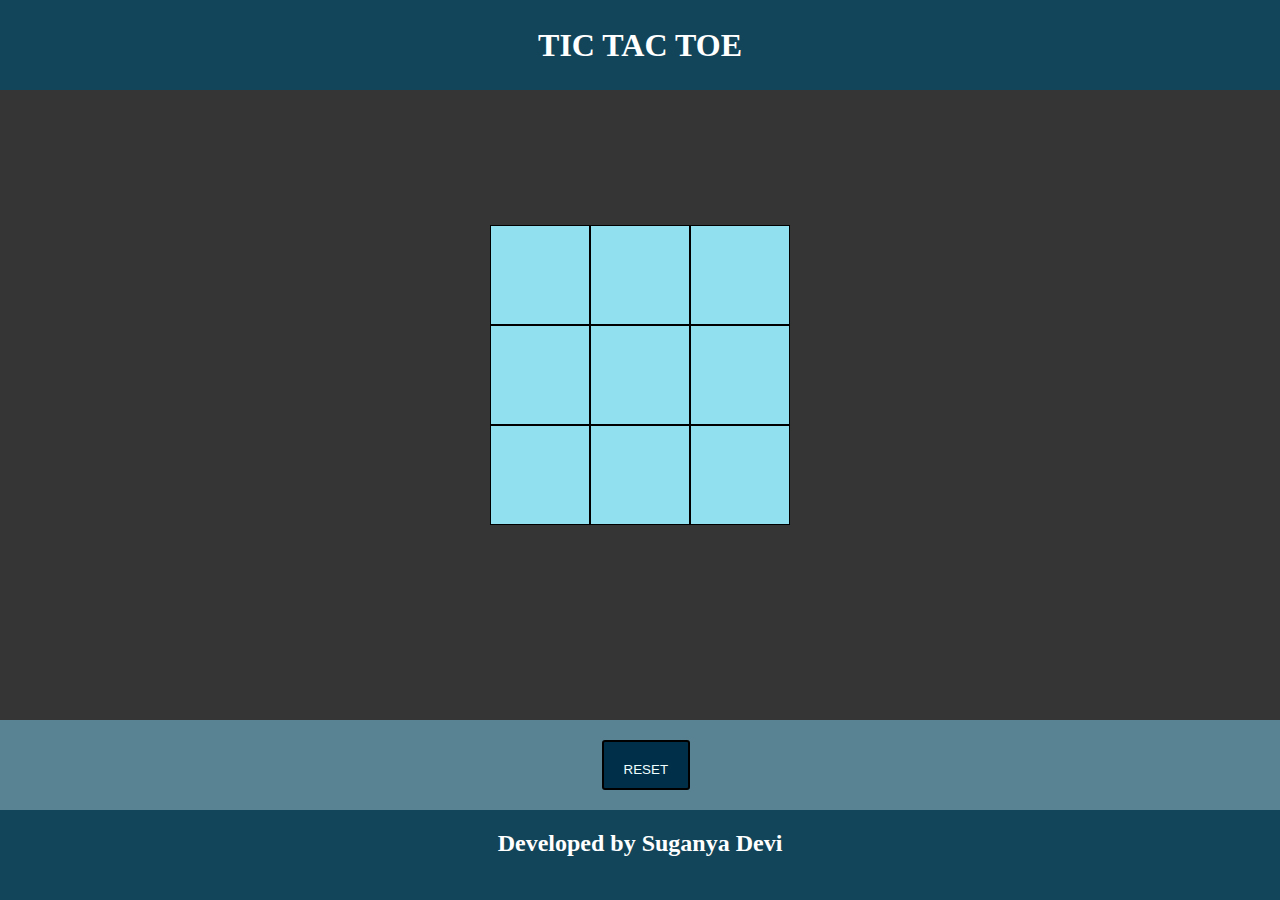
<file: PROJECT_2/tic.html>
<!DOCTYPE html>
<html lang="en">

<head>
    <meta charset="UTF-8">
    <meta name="viewport" content="width=device-width, initial-scale=1.0">
    <title>Document</title>
    <link rel="stylesheet" href="tic.css">
    <script src="tic.js"></script>
</head>

<body>
    <div class="container">
        <div class="title">
            <h1>TIC TAC TOE</h1>
        </div>

        <div class="middle">
            <div id="v1" class="val" onclick="mouseMove(this)"></div>
            <div id="v2" class="val" onclick="mouseMove(this)"></div>
            <div id="v3" class="val" onclick="mouseMove(this)"></div>
            <div id="v4" class="val" onclick="mouseMove(this)"></div>
            <div id="v5" class="val" onclick="mouseMove(this)"></div>
            <div id="v6" class="val" onclick="mouseMove(this)"></div>
            <div id="v7" class="val" onclick="mouseMove(this)"></div>
            <div id="v8" class="val" onclick="mouseMove(this)"></div>
            <div id="v9" class="val" onclick="mouseMove(this)"></div>
        </div>

        <div class="reset">
            <button class="btn" onclick="reset()">RESET</button>
        </div>
        <div class="footer">
<h2>Developed by Suganya Devi</h2>
        </div>
    </div>
</body>

</html>
</file>
<file: PROJECT_2/tic.css>
* {
    margin: 0px;
    padding: 0px;
}
body{
    background-color: #353535;
}
.container {
    display: grid;
    width: 100%;
    height: 100vh;
    grid-template-columns: 1fr;
    grid-template-rows: 10vh 70vh 10vh 10vh;
    grid-template-areas: "title" "body" "reset" "footer";
    text-align: center;
}

.title {
    grid-area: title;
    background-color:#124559;;
    display: flex;
    justify-content: center;
    align-items: center;
}
h1{
    color:#fff;
}
.middle {
    display: grid;
    grid-template-columns: repeat(3, 100px);
    grid-template-rows: repeat(3, 100px);
    grid-area: body;
   position: fixed;
   top:25%;
   justify-self: center;

}

.middle div {
    background-color: #90e0ef;
    border: 1px solid black;
    display: flex;
    justify-content: center;
    align-items: center;
   

}
.val{
    font-size: 40px;
}

.reset {
    background-color: #598392;
    grid-area: reset;
    display: flex;
    justify-content: center;
    align-items: center;
}

.btn {
    background-color: #003049;
   color: azure;
    border: 2px solid black;
    border-radius: 3px;
    padding: 20px;
    position: fixed;
 height: 50px;  
    left: 47%;
}
.btn:hover{
    background-color: #fdf0d5;
    color: #003049;
}
.footer {
    background-color: #124559;
    grid-area: footer;
}
h2{
    padding: 20px;
    color: #fff;
}
@media (max-width: 768px){
    .body{
        display: flex;
        justify-content: center;
        align-items: center;
    }
        .middle {
            display: grid;
            grid-template-columns: repeat(3, 100px);
            grid-template-rows: repeat(3, 100px);
            grid-area: body;
            
            justify-self: center;
           
    
        }

}
</file>
